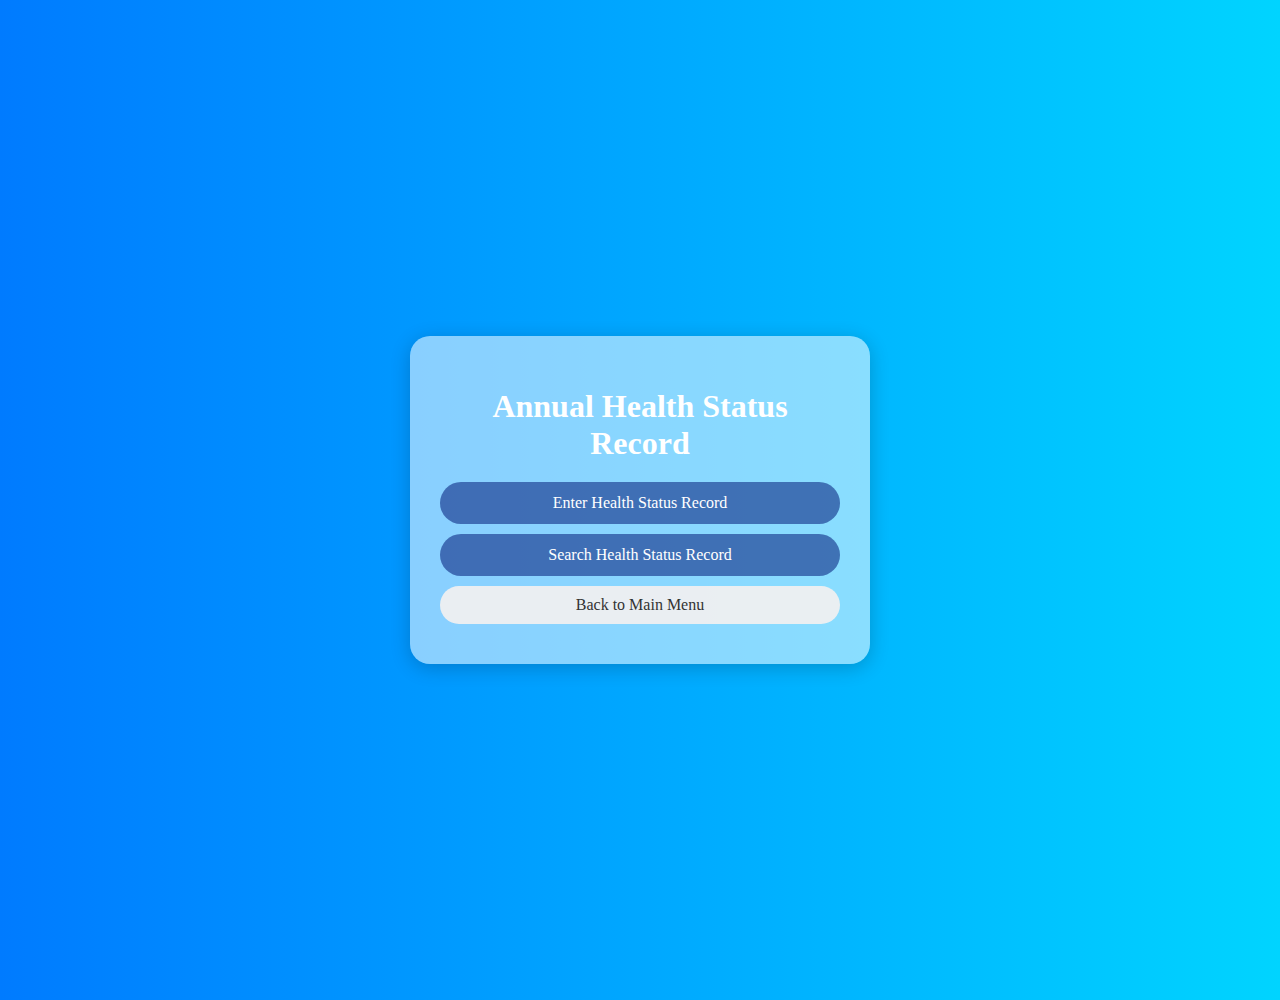
<file: Annual health status record(Submenu).html>
<!DOCTYPE html>
<html lang="en">
<head>
    <meta charset="UTF-8">
    <meta name="viewport" content="width=device-width, initial-scale=1.0">
    <title>Annual Health Status Record - Sub Menu</title>
    <link rel="stylesheet" href="annual.css">
</head>
<body>

    <div class="container">
        <h1>Annual Health Status Record</h1>

        <a href="annual_entry.html" class="button">Enter Health Status Record</a>
        <a href="annual_search.html" class="button">Search Health Status Record</a>
        <a href="dashboard.html" class="button back-button">Back to Main Menu</a>
    </div>

</body>
</html>
</file>
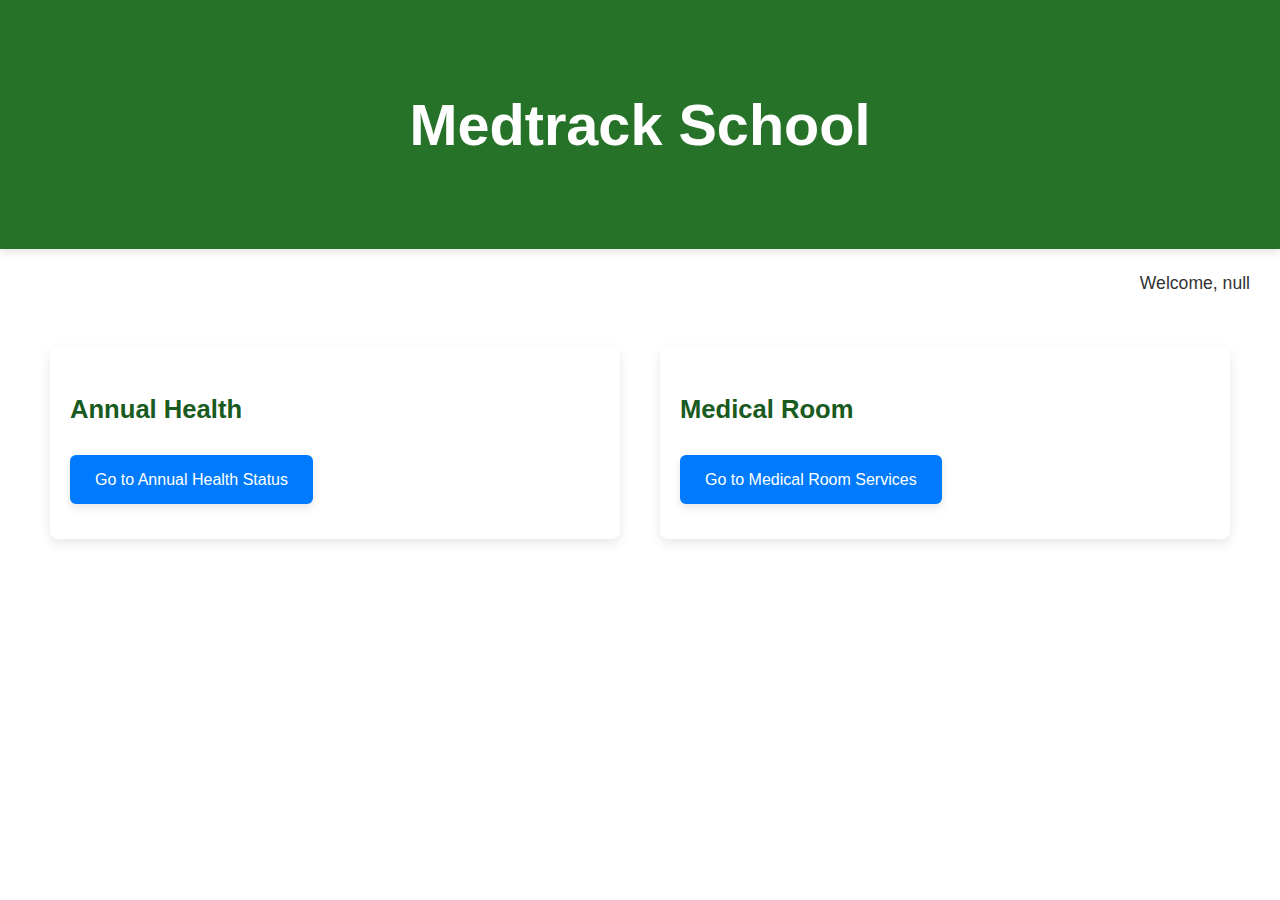
<file: dashboard.html>
<!DOCTYPE html>
<html lang="en">
<head>
    <meta charset="UTF-8">
    <meta name="viewport" content="width=device-width, initial-scale=1.0">
    <title>Dashboard</title>
    <link rel="stylesheet" href="stylee.css">
</head>
<body>

    <div class="header">
        <h1>Medtrack School</h1>
    </div>

    <div class="profile">
        <span id="userName"></span>
    </div>

    <div class="content">
        <div class="section">
            <h2>Annual Health</h2>
            <a href="Annual health status record(Submenu).html" class="button">Go to Annual Health Status</a>
        </div>

        <div class="section">
            <h2>Medical Room</h2>
            <a href="Medical room Sub menu.html" class="button">Go to Medical Room Services</a>
        </div>
    </div>

    <script>
        // Get user's name from URL
        const urlParams = new URLSearchParams(window.location.search);
        const name = urlParams.get('name');

        // Display user's name in the profile section
        document.getElementById('userName').textContent = `Welcome, ${name}`;
    </script>

</body>
</html>
</file>
<file: annual.css>
:root {
    --primary-bg: rgba(255, 255, 255, 0.537); /* Slightly more opaque for better contrast */
    --button-bg: rgba(10, 37, 128, 0.585); /* Slightly less transparent */
    color: #00d4ff;
    --button-hover-bg: #007bff;
    --back-button-bg: rgba(245, 241, 241, 0.9);
    --back-button-hover-bg: #ffffff;
    --text-color: #ffffff;
    --black-text: #333333; /* Softer black for better readability */
    --shadow-color: rgba(0, 0, 0, 0.2); /* Softer shadow */
}

body {
    font-family: Georgia, 'Times New Roman', Times, serif;
    background: linear-gradient(90deg, #007bff, #00d4ff);
    background-size: cover;
    background-position: center; /* Corrected to 'center' */
    background-repeat: no-repeat;
    padding: 50px;
    display: flex;
    justify-content: center;
    align-items: center;
    height: 100vh;
    margin: 0;
}

.container {
    background: var(--primary-bg);
    padding: 30px; /* Increased padding for better spacing */
    border-radius: 20px; /* Slightly less rounded for modern look */
    box-shadow: 0 4px 20px var(--shadow-color); /* Softer, deeper shadow */
    width: 90%; /* Responsive width */
    max-width: 400px; /* Limit maximum width */
    text-align: center;
    transition: transform 0.3s; /* Add transform transition */
}

.container:hover {
    transform: translateY(-5px); /* Slight lift effect on hover */
}

h1 {
    margin-bottom: 20px;
    font-size: 2rem; /* Increased font size for headings */
    color: white; /* Darker color for better contrast */
}

.button {
    display: block;
    padding: 12px 24px; /* Increased padding for comfort */
    margin: 10px 0;
    background-color: var(--button-bg);
    color: var(--text-color);
    text-decoration: none;
    border-radius: 50px; /* More rounded corners */
    transition: background-color 0.3s ease, transform 0.3s ease; /* Added transform */
}

.button:hover {
    background-color: var(--button-hover-bg);
    transform: translateY(-3px); /* Lift effect on hover */
}

.back-button {
    background-color: var(--back-button-bg);
    color: var(--black-text);
    padding: 10px 20px; /* Added padding for consistency */
    border-radius: 50px; /* Consistent with button style */
}

.back-button:hover {
    background-color: var(--back-button-hover-bg);
    transform: translateY(-3px); /* Lift effect on hover */
}
</file>
<file: stylee.css>
/* Global styles */
body {
    font-family: 'Segoe UI', Tahoma, Geneva, Verdana, sans-serif;
    background-image:url("https://i.pinimg.com/564x/7b/89/c9/7b89c96e243c25def2e66134eeb3cfd5.jpg");
    background-repeat: no-repeat;
    background-position:center;
    background-attachment:fixed;
    background-size:cover;
    margin: 0;
    color: #333;
    line-height: 1.6;
}

/* Header styles */
.header {
    background-color: #267228;
    color: white;
    padding: 40px 20px;
    text-align: center;
    font-size: 1.8rem;
    box-shadow: 0 4px 8px rgba(0, 0, 0, 0.1);
}

/* Profile section (right-aligned) */
.profile {
    margin-top: 20px;
    text-align: right;
    padding-right: 30px;
    font-size: 1.1rem;
}

/* Content layout */
.content {
    display: flex;
    justify-content: space-between;
    padding: 40px;
    gap: 20px;
}

/* Individual section styles */
.section {
    flex: 1;
    background-color: #ffffff5a;
    padding: 20px;
    margin: 10px;
    border-radius: 8px;
    box-shadow: 0 4px 12px rgba(0, 0, 0, 0.1);
    transition: transform 0.3s ease-in-out, box-shadow 0.3s ease-in-out;
}

.section:hover {
    transform: translateY(-5px);
    box-shadow: 0 6px 16px rgba(0, 0, 0, 0.15);
}

h2 {
    color: #185a20;
    font-size: 1.6rem;
    margin-bottom: 10px;
}

/* Button styles */
.button {
    display: inline-block;
    padding: 12px 25px;
    margin: 15px 0;
    background-color: #007bff;
    color: white;
    text-decoration: none;
    border-radius: 6px;
    transition: background-color 0.3s ease-in-out;
    box-shadow: 0 4px 8px rgba(0, 0, 0, 0.1);
}

.button:hover {
    background-color: #0056b3;
}

/* Responsive Design */
@media (max-width: 768px) {
    .content {
        flex-direction: column;
        padding: 20px;
    }

    .section {
        margin-bottom: 20px;
    }

    .profile {
        text-align: center;
        padding-right: 0;
        margin-bottom: 10px;
    }
}
</file>
